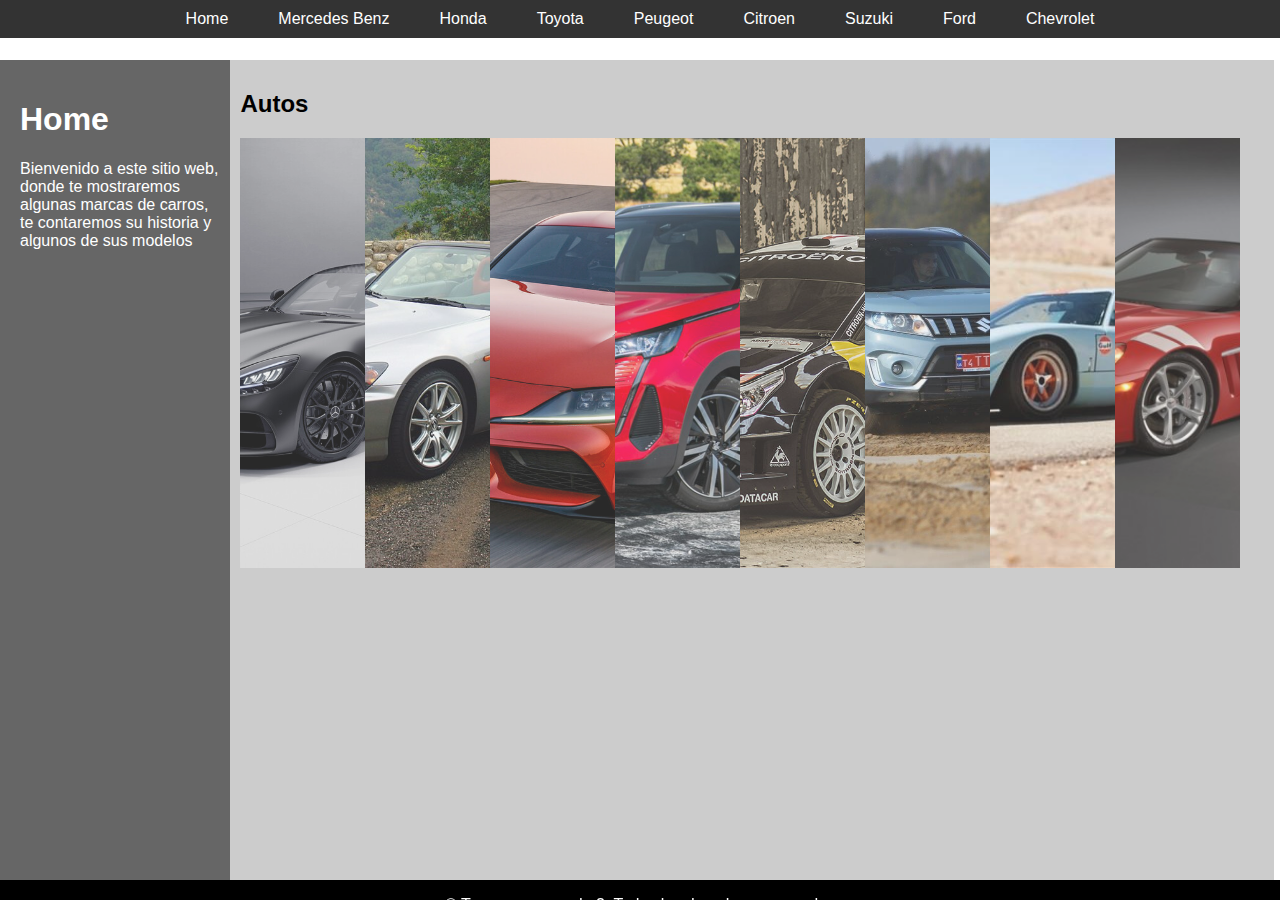
<file: src/main/resources/static/index.html>
<!DOCTYPE html>
<!--
Index de la tarea programada 2
-->
<html>
    <head>
        <title>Tarea programada 2</title>
        <meta charset="UTF-8"/>
        <link href="css/estilos.css" rel="stylesheet" type="text/css"/>
    </head>
    <body>
        <header>
            <nav>
                <ul>
                    <li><a href="index.html">Home</a></li>
                    <li><a href="mercedes.html">Mercedes Benz</a></li>
                    <li><a href="honda.html">Honda</a></li>
                    <li><a href="toyota.html">Toyota</a></li>
                    <li><a href="peugeot.html">Peugeot</a></li>
                    <li><a href="citroen.html">Citroen</a></li>
                    <li><a href="suzuki.html">Suzuki</a></li>
                    <li><a href="ford.html">Ford</a></li>
                    <li><a href="chevrolet.html">Chevrolet</a></li>
                </ul>
            </nav>
        </header>

        <aside>
            <h1>Home</h1> 
            <p>Bienvenido a este sitio web, donde te mostraremos algunas marcas de carros, te contaremos su historia y algunos de sus modelos</p>
        </aside>
        <section>
            <h2>Autos</h2> 
            <article class="galeria-autos">
                <img class="section-img-galeria" src="img/mb.jpg" alt=""/>
                <img class="section-img-galeria" src="img/hn.jpg" alt=""/>
                <img class="section-img-galeria" src="img/ty.jpg" alt=""/>
                <img class="section-img-galeria" src="img/pg.jpg" alt=""/>
                <img class="section-img-galeria" src="img/ct.jpg" alt=""/>
                <img class="section-img-galeria" src="img/sz.jpg" alt=""/>
                <img class="section-img-galeria" src="img/fd.jpg" alt=""/>
                <img class="section-img-galeria" src="img/ch.jpg" alt=""/>
            </article>
        </section>

        <footer>
            <p>&copy; Tarea programada 2. Todos los derechos reservados</p>
        </footer>
    </body>
</html>
</file>
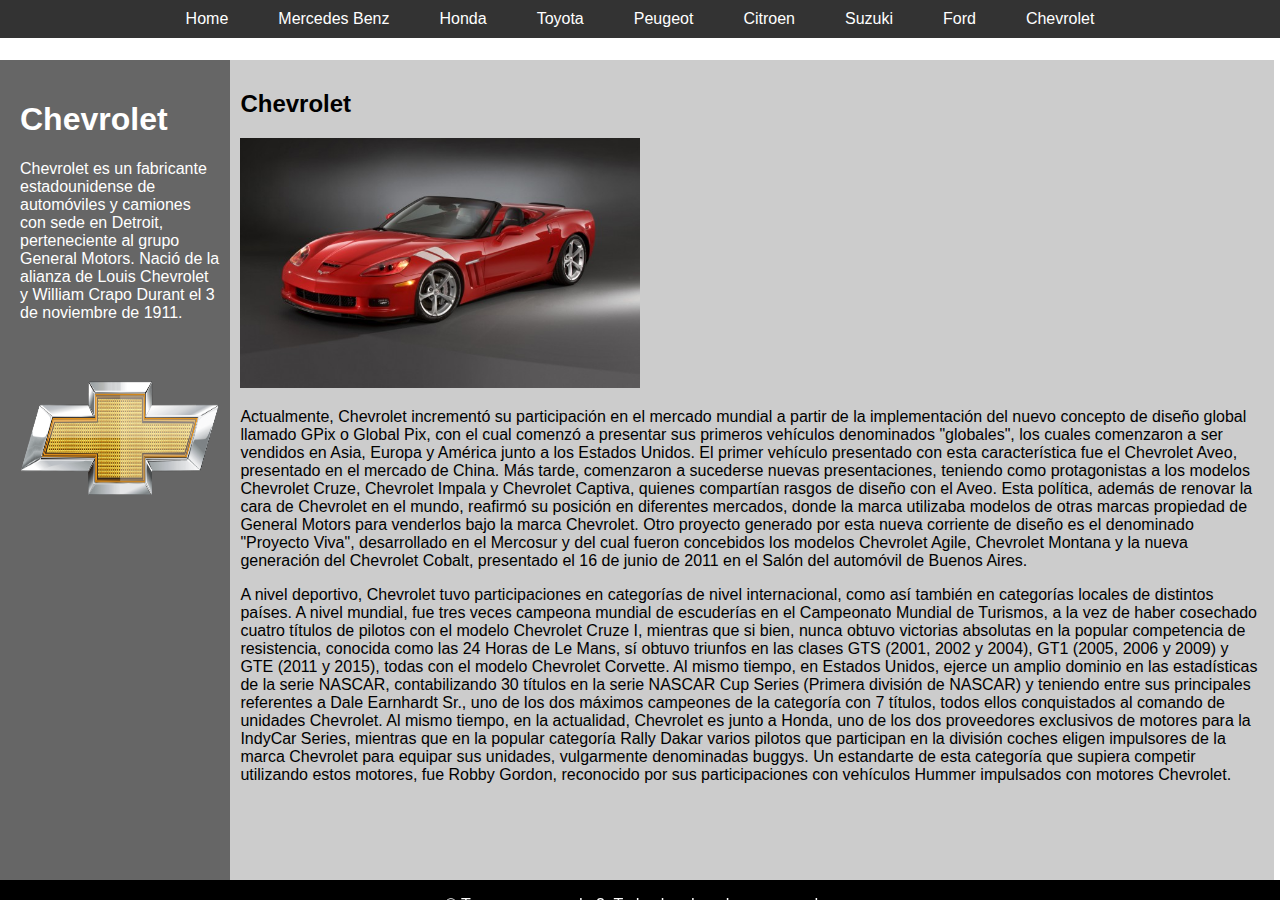
<file: src/main/resources/static/chevrolet.html>
<!DOCTYPE html>
<!--
Index de la tarea programada 2
-->
<html>
    <head>
        <title>Tarea programada 2</title>
        <meta charset="UTF-8"/>
        <link href="css/estilos.css" rel="stylesheet" type="text/css"/>
    </head>
    <body>
        <header>
            <nav>
                <ul>
                    <li><a href="index.html">Home</a></li>
                    <li><a href="mercedes.html">Mercedes Benz</a></li>
                    <li><a href="honda.html">Honda</a></li>
                    <li><a href="toyota.html">Toyota</a></li>
                    <li><a href="peugeot.html">Peugeot</a></li>
                    <li><a href="citroen.html">Citroen</a></li>
                    <li><a href="suzuki.html">Suzuki</a></li>
                    <li><a href="ford.html">Ford</a></li>
                    <li><a href="chevrolet.html">Chevrolet</a></li>
                </ul>
            </nav>
        </header>

        <aside>
            <h1>Chevrolet</h1> 
            <p>Chevrolet es un fabricante estadounidense de automóviles y camiones con sede en Detroit, perteneciente al grupo General Motors. Nació de la alianza de Louis Chevrolet y William Crapo Durant el 3 de noviembre de 1911.</p>
            <img class="img-logo" src="img/ch-logo.png" alt=""/>
        </aside>
        <section>
            <h2>Chevrolet</h2>
            <img class="img-section" src="img/ch.jpg" alt=""/>
            <iframe width="400" height="250" src="https://www.youtube.com/embed/tENCRFCJNL4" title="La Trágica Historia de Chevrolet" frameborder="0" allow="accelerometer; autoplay; clipboard-write; encrypted-media; gyroscope; picture-in-picture; web-share" referrerpolicy="strict-origin-when-cross-origin" allowfullscreen></iframe>
            <p>Actualmente, Chevrolet incrementó su participación en el mercado mundial a partir de la implementación del nuevo concepto de diseño global llamado GPix o Global Pix, con el cual comenzó a presentar sus primeros vehículos denominados "globales", los cuales comenzaron a ser vendidos en Asia, Europa y América junto a los Estados Unidos. El primer vehículo presentado con esta característica fue el Chevrolet Aveo, presentado en el mercado de China. Más tarde, comenzaron a sucederse nuevas presentaciones, teniendo como protagonistas a los modelos Chevrolet Cruze, Chevrolet Impala y Chevrolet Captiva, quienes compartían rasgos de diseño con el Aveo. Esta política, además de renovar la cara de Chevrolet en el mundo, reafirmó su posición en diferentes mercados, donde la marca utilizaba modelos de otras marcas propiedad de General Motors para venderlos bajo la marca Chevrolet. Otro proyecto generado por esta nueva corriente de diseño es el denominado "Proyecto Viva", desarrollado en el Mercosur y del cual fueron concebidos los modelos Chevrolet Agile, Chevrolet Montana y la nueva generación del Chevrolet Cobalt, presentado el 16 de junio de 2011 en el Salón del automóvil de Buenos Aires.</p>
            <p>A nivel deportivo, Chevrolet tuvo participaciones en categorías de nivel internacional, como así también en categorías locales de distintos países. A nivel mundial, fue tres veces campeona mundial de escuderías en el Campeonato Mundial de Turismos, a la vez de haber cosechado cuatro títulos de pilotos con el modelo Chevrolet Cruze I, mientras que si bien, nunca obtuvo victorias absolutas en la popular competencia de resistencia, conocida como las 24 Horas de Le Mans, sí obtuvo triunfos en las clases GTS (2001, 2002 y 2004), GT1 (2005, 2006 y 2009) y GTE (2011 y 2015), todas con el modelo Chevrolet Corvette. Al mismo tiempo, en Estados Unidos, ejerce un amplio dominio en las estadísticas de la serie NASCAR, contabilizando 30 títulos en la serie NASCAR Cup Series (Primera división de NASCAR) y teniendo entre sus principales referentes a Dale Earnhardt Sr., uno de los dos máximos campeones de la categoría con 7 títulos, todos ellos conquistados al comando de unidades Chevrolet. Al mismo tiempo, en la actualidad, Chevrolet es junto a Honda, uno de los dos proveedores exclusivos de motores para la IndyCar Series, mientras que en la popular categoría Rally Dakar varios pilotos que participan en la división coches eligen impulsores de la marca Chevrolet para equipar sus unidades, vulgarmente denominadas buggys. Un estandarte de esta categoría que supiera competir utilizando estos motores, fue Robby Gordon, reconocido por sus participaciones con vehículos Hummer impulsados con motores Chevrolet. </p>
        </section>

        <footer>
            <p>&copy; Tarea programada 2. Todos los derechos reservados</p>
        </footer>
    </body>
</html>
</file>
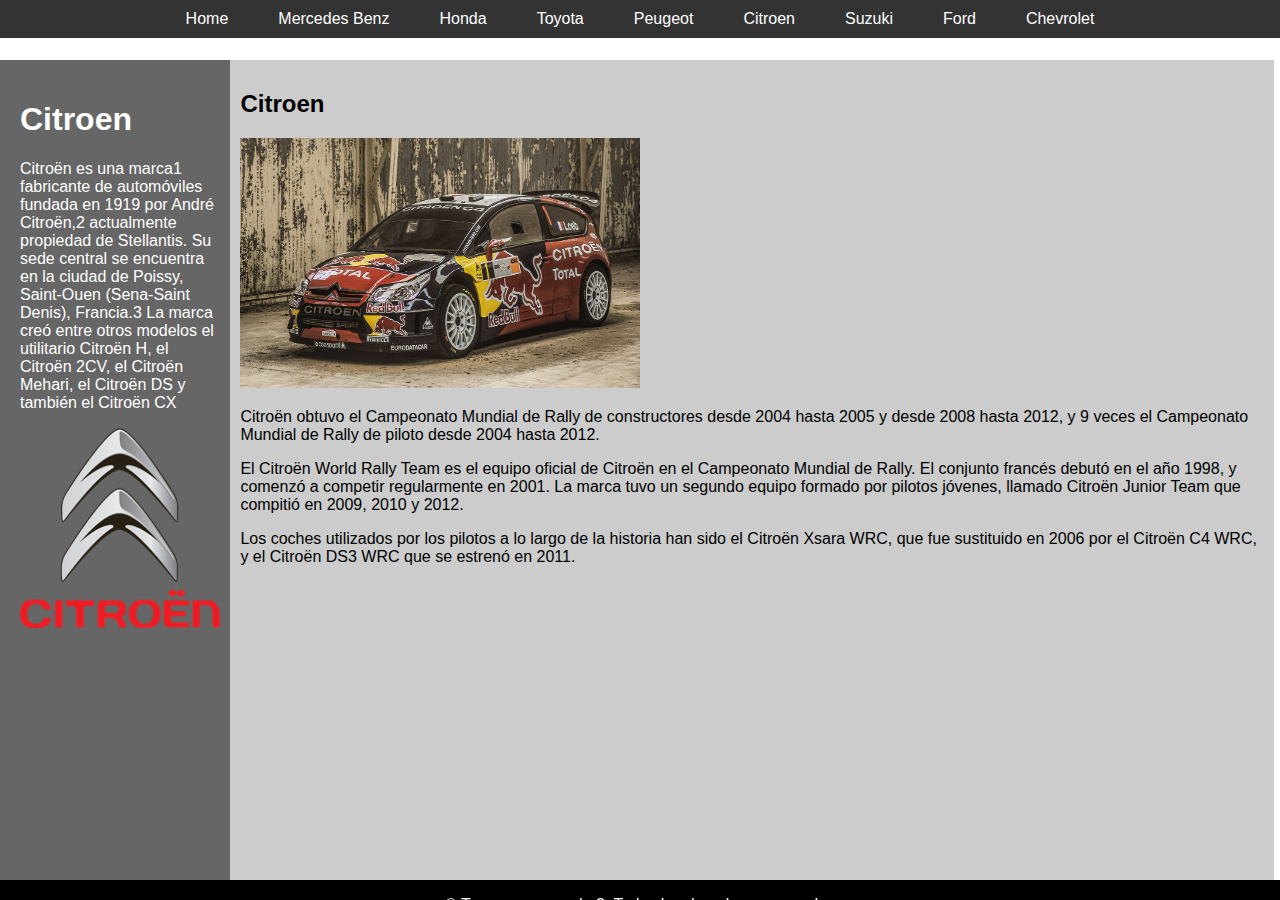
<file: src/main/resources/static/citroen.html>
<!DOCTYPE html>
<!--
Index de la tarea programada 2
-->
<html>
    <head>
        <title>Tarea programada 2</title>
        <meta charset="UTF-8"/>
        <link href="css/estilos.css" rel="stylesheet" type="text/css"/>
    </head>
    <body>
        <header>
            <nav>
                <ul>
                    <li><a href="index.html">Home</a></li>
                    <li><a href="mercedes.html">Mercedes Benz</a></li>
                    <li><a href="honda.html">Honda</a></li>
                    <li><a href="toyota.html">Toyota</a></li>
                    <li><a href="peugeot.html">Peugeot</a></li>
                    <li><a href="citroen.html">Citroen</a></li>
                    <li><a href="suzuki.html">Suzuki</a></li>
                    <li><a href="ford.html">Ford</a></li>
                    <li><a href="chevrolet.html">Chevrolet</a></li>
                </ul>
            </nav>
        </header>

        <aside>
            <h1>Citroen</h1> 
            <p>Citroën es una marca1​ fabricante de automóviles fundada en 1919 por André Citroën,2​ actualmente propiedad de Stellantis. Su sede central se encuentra en la ciudad de Poissy, Saint-Ouen (Sena-Saint Denis), Francia.3​ La marca creó entre otros modelos el utilitario Citroën H, el Citroën 2CV, el Citroën Mehari, el Citroën DS y también el Citroën CX </p>
            <img class="img-logo" src="img/ct-logo.png" alt=""/>
        </aside>
        <section>
            <h2>Citroen</h2>
            <img class="img-section" src="img/ct.jpg" alt=""/>
            <iframe width="400" height="250" src="https://www.youtube.com/embed/TTkqTA0RuZs" title="Historia de Citroën: Una marca innovadora" frameborder="0" allow="accelerometer; autoplay; clipboard-write; encrypted-media; gyroscope; picture-in-picture; web-share" referrerpolicy="strict-origin-when-cross-origin" allowfullscreen></iframe>
            <p>Citroën obtuvo el Campeonato Mundial de Rally de constructores desde 2004 hasta 2005 y desde 2008 hasta 2012, y 9 veces el Campeonato Mundial de Rally de piloto desde 2004 hasta 2012.</p>

            <p>El Citroën World Rally Team es el equipo oficial de Citroën en el Campeonato Mundial de Rally. El conjunto francés debutó en el año 1998, y comenzó a competir regularmente en 2001. La marca tuvo un segundo equipo formado por pilotos jóvenes, llamado Citroën Junior Team que compitió en 2009, 2010 y 2012.</p>

            <p>Los coches utilizados por los pilotos a lo largo de la historia han sido el Citroën Xsara WRC, que fue sustituido en 2006 por el Citroën C4 WRC, y el Citroën DS3 WRC que se estrenó en 2011. </p>
        </section>

        <footer>
            <p>&copy; Tarea programada 2. Todos los derechos reservados</p>
        </footer>
    </body>
</html>
</file>
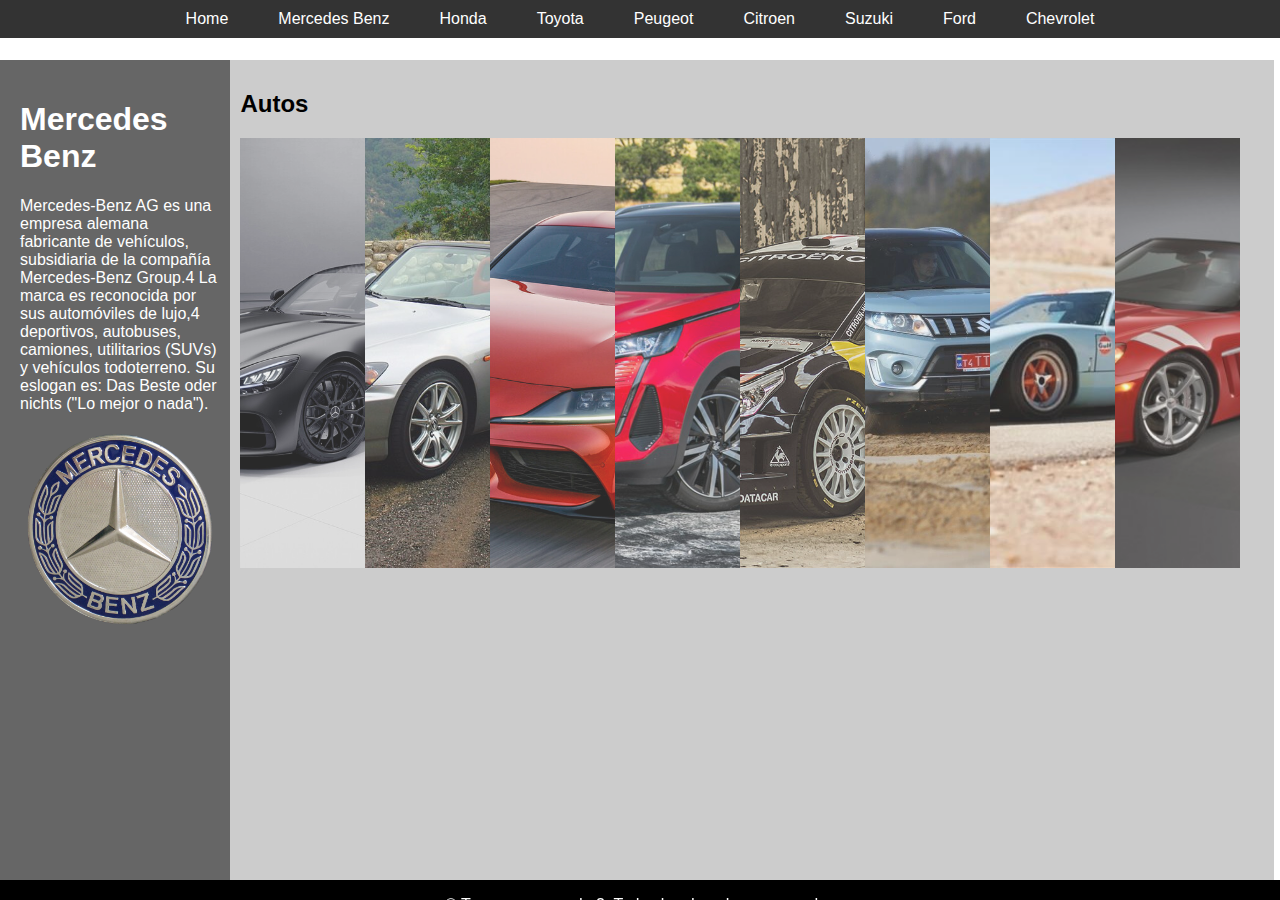
<file: src/main/resources/static/esqueleto.html>
<!DOCTYPE html>
<!--
Index de la tarea programada 2
-->
<html>
    <head>
        <title>Tarea programada 2</title>
        <meta charset="UTF-8"/>
        <link href="css/estilos.css" rel="stylesheet" type="text/css"/>
    </head>
    <body>
        <header>
            <nav>
                <ul>
                    <li><a href="index.html">Home</a></li>
                    <li><a href="mercedes.html">Mercedes Benz</a></li>
                    <li><a href="honda.html">Honda</a></li>
                    <li><a href="toyota.html">Toyota</a></li>
                    <li><a href="peugeot.html">Peugeot</a></li>
                    <li><a href="citroen.html">Citroen</a></li>
                    <li><a href="suzuki.html">Suzuki</a></li>
                    <li><a href="ford.html">Ford</a></li>
                    <li><a href="chevrolet.html">Chevrolet</a></li>
                </ul>
            </nav>
        </header>

        <aside>
            <h1>Mercedes Benz</h1> 
            <p>Mercedes-Benz AG es una empresa alemana fabricante de vehículos, subsidiaria de la compañía Mercedes-Benz Group.4​ La marca es reconocida por sus automóviles de lujo,4​ deportivos, autobuses, camiones, utilitarios (SUVs) y vehículos todoterreno. Su eslogan es: Das Beste oder nichts ("Lo mejor o nada"). </p>
            <img class="img-logo" src="img/mb-logo.png" alt=""/>
        </aside>
        
        <section>
            <h2>Autos</h2>
            <article class="galeria-autos">
                <img class="section-img-galeria" src="img/mb.jpg" alt=""/>
                <img class="section-img-galeria" src="img/hn.jpg" alt=""/>
                <img class="section-img-galeria" src="img/ty.jpg" alt=""/>
                <img class="section-img-galeria" src="img/pg.jpg" alt=""/>
                <img class="section-img-galeria" src="img/ct.jpg" alt=""/>
                <img class="section-img-galeria" src="img/sz.jpg" alt=""/>
                <img class="section-img-galeria" src="img/fd.jpg" alt=""/>
                <img class="section-img-galeria" src="img/ch.jpg" alt=""/>
            </article>
        </section>

        <footer>
            <p>&copy; Tarea programada 2. Todos los derechos reservados</p>
        </footer>
    </body>
</html>
</file>
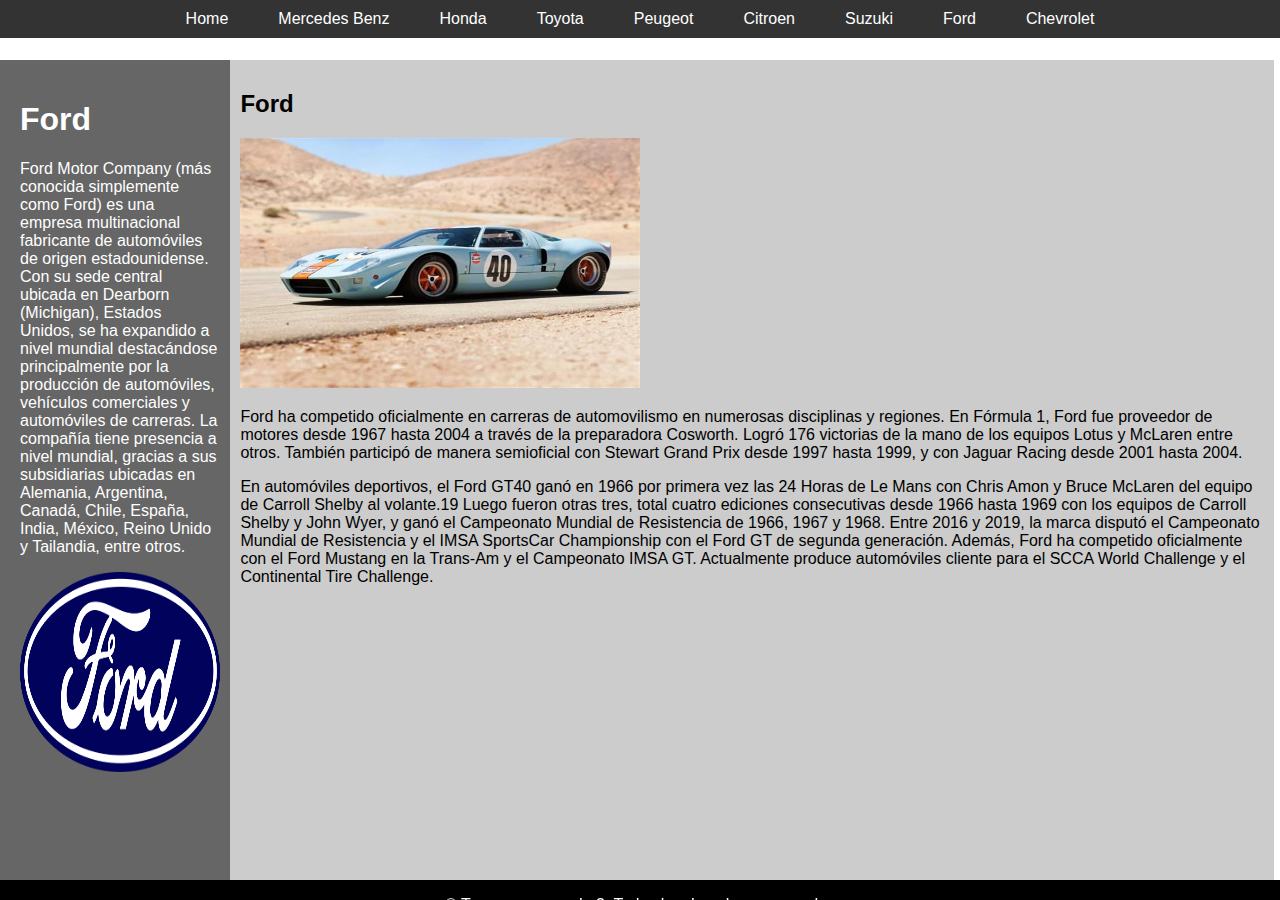
<file: src/main/resources/static/ford.html>
<!DOCTYPE html>
<!--
Index de la tarea programada 2
-->
<html>
    <head>
        <title>Tarea programada 2</title>
        <meta charset="UTF-8"/>
        <link href="css/estilos.css" rel="stylesheet" type="text/css"/>
    </head>
    <body>
        <header>
            <nav>
                <ul>
                    <li><a href="index.html">Home</a></li>
                    <li><a href="mercedes.html">Mercedes Benz</a></li>
                    <li><a href="honda.html">Honda</a></li>
                    <li><a href="toyota.html">Toyota</a></li>
                    <li><a href="peugeot.html">Peugeot</a></li>
                    <li><a href="citroen.html">Citroen</a></li>
                    <li><a href="suzuki.html">Suzuki</a></li>
                    <li><a href="ford.html">Ford</a></li>
                    <li><a href="chevrolet.html">Chevrolet</a></li>
                </ul>
            </nav>
        </header>

        <aside>
            <h1>Ford</h1> 
            <p>Ford Motor Company (más conocida simplemente como Ford) es una empresa multinacional fabricante de automóviles de origen estadounidense. Con su sede central ubicada en Dearborn (Michigan), Estados Unidos, se ha expandido a nivel mundial destacándose principalmente por la producción de automóviles, vehículos comerciales y automóviles de carreras. La compañía tiene presencia a nivel mundial, gracias a sus subsidiarias ubicadas en Alemania, Argentina, Canadá, Chile, España, India, México, Reino Unido y Tailandia, entre otros.</p>
            <img class="img-logo" src="img/fd-logo.png" alt=""/>
        </aside>
        <section>
            <h2>Ford</h2>
            <img class="img-section" src="img/fd.jpg" alt=""/>
            <iframe width="400" height="250" src="https://www.youtube.com/embed/rX3w3OIAQqU" title="Como Un Niño Pobre y Huérfano Creó Un Imperio🚗" frameborder="0" allow="accelerometer; autoplay; clipboard-write; encrypted-media; gyroscope; picture-in-picture; web-share" referrerpolicy="strict-origin-when-cross-origin" allowfullscreen></iframe>
            <p>Ford ha competido oficialmente en carreras de automovilismo en numerosas disciplinas y regiones. En Fórmula 1, Ford fue proveedor de motores desde 1967 hasta 2004 a través de la preparadora Cosworth. Logró 176 victorias de la mano de los equipos Lotus y McLaren entre otros. También participó de manera semioficial con Stewart Grand Prix desde 1997 hasta 1999, y con Jaguar Racing desde 2001 hasta 2004. </p>
            <p>En automóviles deportivos, el Ford GT40 ganó en 1966 por primera vez las 24 Horas de Le Mans con Chris Amon y Bruce McLaren del equipo de Carroll Shelby al volante.19​ Luego fueron otras tres, total cuatro ediciones consecutivas desde 1966 hasta 1969 con los equipos de Carroll Shelby y John Wyer, y ganó el Campeonato Mundial de Resistencia de 1966, 1967 y 1968. Entre 2016 y 2019, la marca disputó el Campeonato Mundial de Resistencia y el IMSA SportsCar Championship con el Ford GT de segunda generación. Además, Ford ha competido oficialmente con el Ford Mustang en la Trans-Am y el Campeonato IMSA GT. Actualmente produce automóviles cliente para el SCCA World Challenge y el Continental Tire Challenge.</p>
        </section>

        <footer>
            <p>&copy; Tarea programada 2. Todos los derechos reservados</p>
        </footer>
    </body>
</html>
</file>
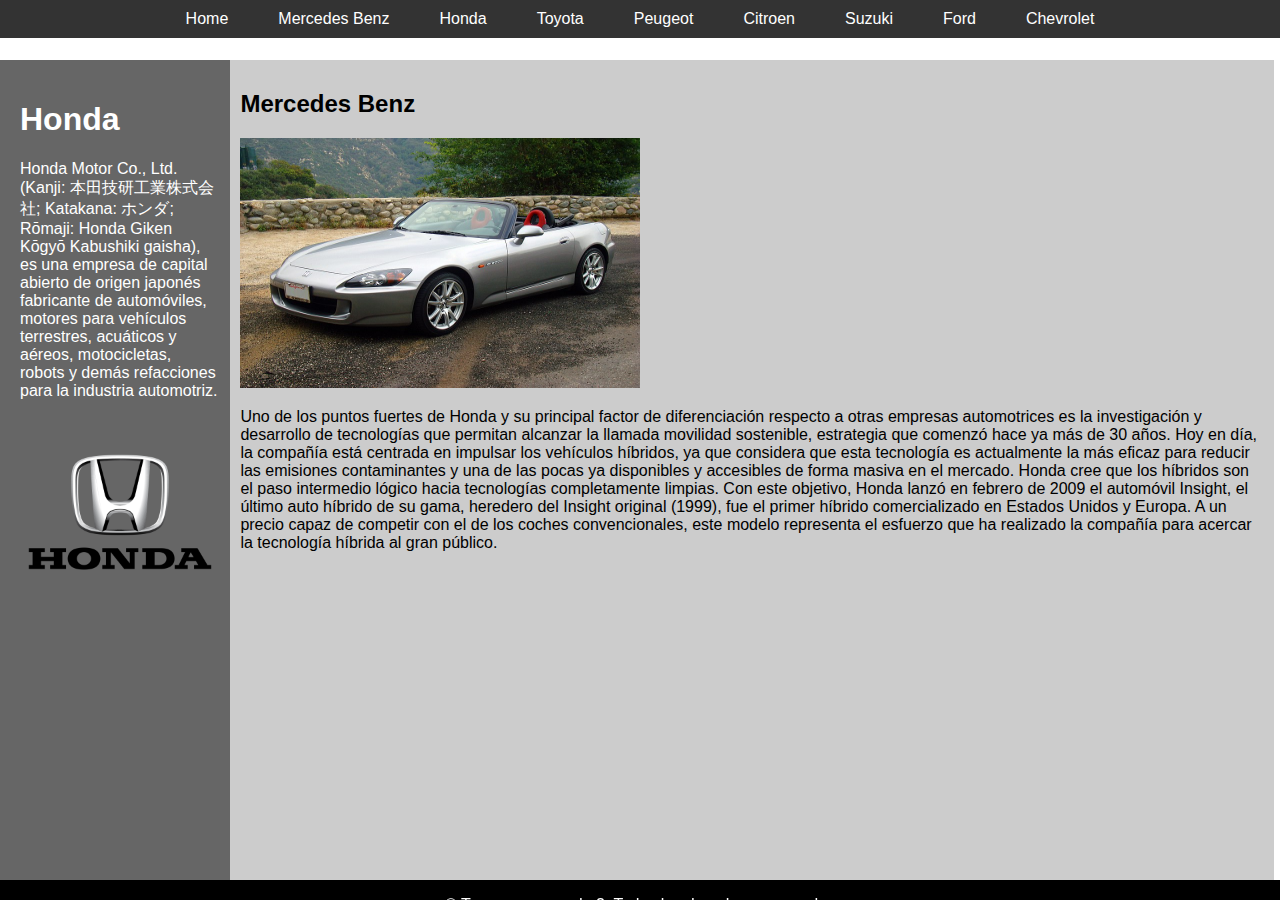
<file: src/main/resources/static/honda.html>
<!DOCTYPE html>
<!--
Index de la tarea programada 2
-->
<html>
    <head>
        <title>Tarea programada 2</title>
        <meta charset="UTF-8"/>
        <link href="css/estilos.css" rel="stylesheet" type="text/css"/>
    </head>
    <body>
        <header>
            <nav>
                <ul>
                    <li><a href="index.html">Home</a></li>
                    <li><a href="mercedes.html">Mercedes Benz</a></li>
                    <li><a href="honda.html">Honda</a></li>
                    <li><a href="toyota.html">Toyota</a></li>
                    <li><a href="peugeot.html">Peugeot</a></li>
                    <li><a href="citroen.html">Citroen</a></li>
                    <li><a href="suzuki.html">Suzuki</a></li>
                    <li><a href="ford.html">Ford</a></li>
                    <li><a href="chevrolet.html">Chevrolet</a></li>
                </ul>
            </nav>
        </header>

        <aside>
            <h1>Honda</h1> 
            <p>Honda Motor Co., Ltd. (Kanji: 本田技研工業株式会社; Katakana: ホンダ; Rōmaji: Honda Giken Kōgyō Kabushiki gaisha), es una empresa de capital abierto de origen japonés fabricante de automóviles, motores para vehículos terrestres, acuáticos y aéreos, motocicletas, robots y demás refacciones para la industria automotriz. </p>
            <img class="img-logo" src="img/hn-logo.png" alt=""/>
        </aside>
        <section>
            <h2>Mercedes Benz</h2>
            <img class="img-section" src="img/hn.jpg" alt=""/>
            <iframe width="400" height="250" src="https://www.youtube.com/embed/OYcOF3UoXCw" 
                    title="Como Un Niño Pobre Creó Honda" frameborder="0" 
                    allow="accelerometer; autoplay; clipboard-write; encrypted-media; gyroscope; picture-in-picture; web-share" 
                    referrerpolicy="strict-origin-when-cross-origin" allowfullscreen></iframe>
            <p>Uno de los puntos fuertes de Honda y su principal factor de diferenciación respecto a otras empresas automotrices es la investigación y desarrollo de tecnologías que permitan alcanzar la llamada movilidad sostenible, estrategia que comenzó hace ya más de 30 años. Hoy en día, la compañía está centrada en impulsar los vehículos híbridos, ya que considera que esta tecnología es actualmente la más eficaz para reducir las emisiones contaminantes y una de las pocas ya disponibles y accesibles de forma masiva en el mercado. Honda cree que los híbridos son el paso intermedio lógico hacia tecnologías completamente limpias. Con este objetivo, Honda lanzó en febrero de 2009 el automóvil Insight, el último auto híbrido de su gama, heredero del Insight original (1999), fue el primer híbrido comercializado en Estados Unidos y Europa. A un precio capaz de competir con el de los coches convencionales, este modelo representa el esfuerzo que ha realizado la compañía para acercar la tecnología híbrida al gran público. </p>
        </section>

        <footer>
            <p>&copy; Tarea programada 2. Todos los derechos reservados</p>
        </footer>
    </body>
</html>
</file>
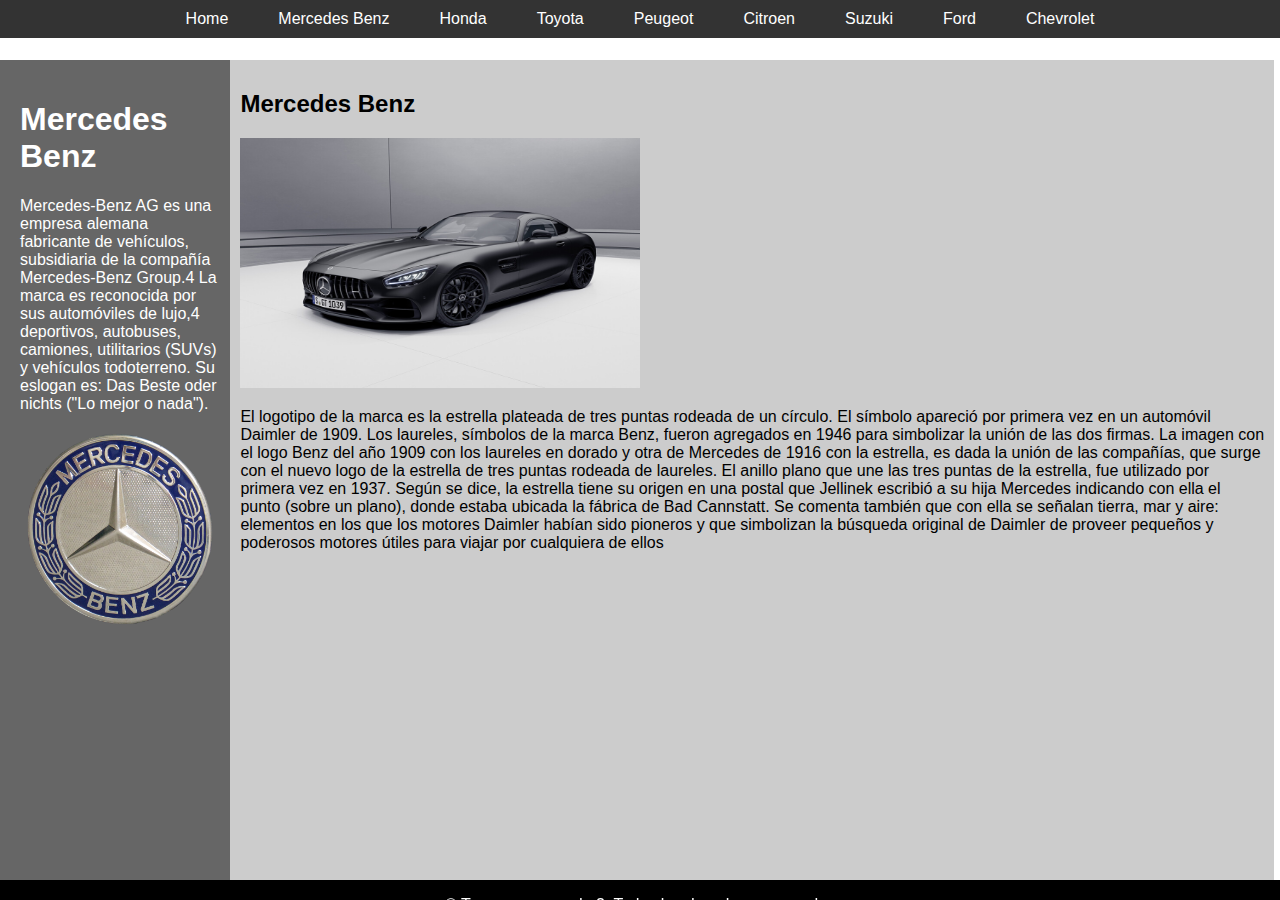
<file: src/main/resources/static/mercedes.html>
<!DOCTYPE html>
<!--
Index de la tarea programada 2
-->
<html>
    <head>
        <title>Tarea programada 2</title>
        <meta charset="UTF-8"/>
        <link href="css/estilos.css" rel="stylesheet" type="text/css"/>
    </head>
    <body>
        <header>
            <nav>
                <ul>
                    <li><a href="index.html">Home</a></li>
                    <li><a href="mercedes.html">Mercedes Benz</a></li>
                    <li><a href="honda.html">Honda</a></li>
                    <li><a href="toyota.html">Toyota</a></li>
                    <li><a href="peugeot.html">Peugeot</a></li>
                    <li><a href="citroen.html">Citroen</a></li>
                    <li><a href="suzuki.html">Suzuki</a></li>
                    <li><a href="ford.html">Ford</a></li>
                    <li><a href="chevrolet.html">Chevrolet</a></li>
                </ul>
            </nav>
        </header>

        <aside>
            <h1>Mercedes Benz</h1> 
            <p>Mercedes-Benz AG es una empresa alemana fabricante de vehículos, subsidiaria de la compañía Mercedes-Benz Group.4​ La marca es reconocida por sus automóviles de lujo,4​ deportivos, autobuses, camiones, utilitarios (SUVs) y vehículos todoterreno. Su eslogan es: Das Beste oder nichts ("Lo mejor o nada"). </p>
            <img class="img-logo" src="img/mb-logo.png" alt=""/>
        </aside>
        <section>
            <h2>Mercedes Benz</h2>
            <img class="img-section" src="img/mb.jpg" alt=""/>
            <iframe width="400" height="250" src="https://www.youtube.com/embed/WIureBz5b0U"
                    title="Bertha Benz: El viaje que lo cambió todo" frameborder="0" 
                    allow="accelerometer; autoplay; clipboard-write; encrypted-media; gyroscope; picture-in-picture; web-share" 
                    referrerpolicy="strict-origin-when-cross-origin" allowfullscreen></iframe>
            <p>El logotipo de la marca es la estrella plateada de tres puntas rodeada de un círculo. El símbolo apareció por primera vez en un automóvil Daimler de 1909. Los laureles, símbolos de la marca Benz, fueron agregados en 1946 para simbolizar la unión de las dos firmas. La imagen con el logo Benz del año 1909 con los laureles en dorado y otra de Mercedes de 1916 con la estrella, es dada la unión de las compañías, que surge con el nuevo logo de la estrella de tres puntas rodeada de laureles. El anillo plano que une las tres puntas de la estrella, fue utilizado por primera vez en 1937. Según se dice, la estrella tiene su origen en una postal que Jellinek escribió a su hija Mercedes indicando con ella el punto (sobre un plano), donde estaba ubicada la fábrica de Bad Cannstatt. Se comenta también que con ella se señalan tierra, mar y aire: elementos en los que los motores Daimler habían sido pioneros y que simbolizan la búsqueda original de Daimler de proveer pequeños y poderosos motores útiles para viajar por cualquiera de ellos</p>
        </section>

        <footer>
            <p>&copy; Tarea programada 2. Todos los derechos reservados</p>
        </footer>
    </body>
</html>
</file>
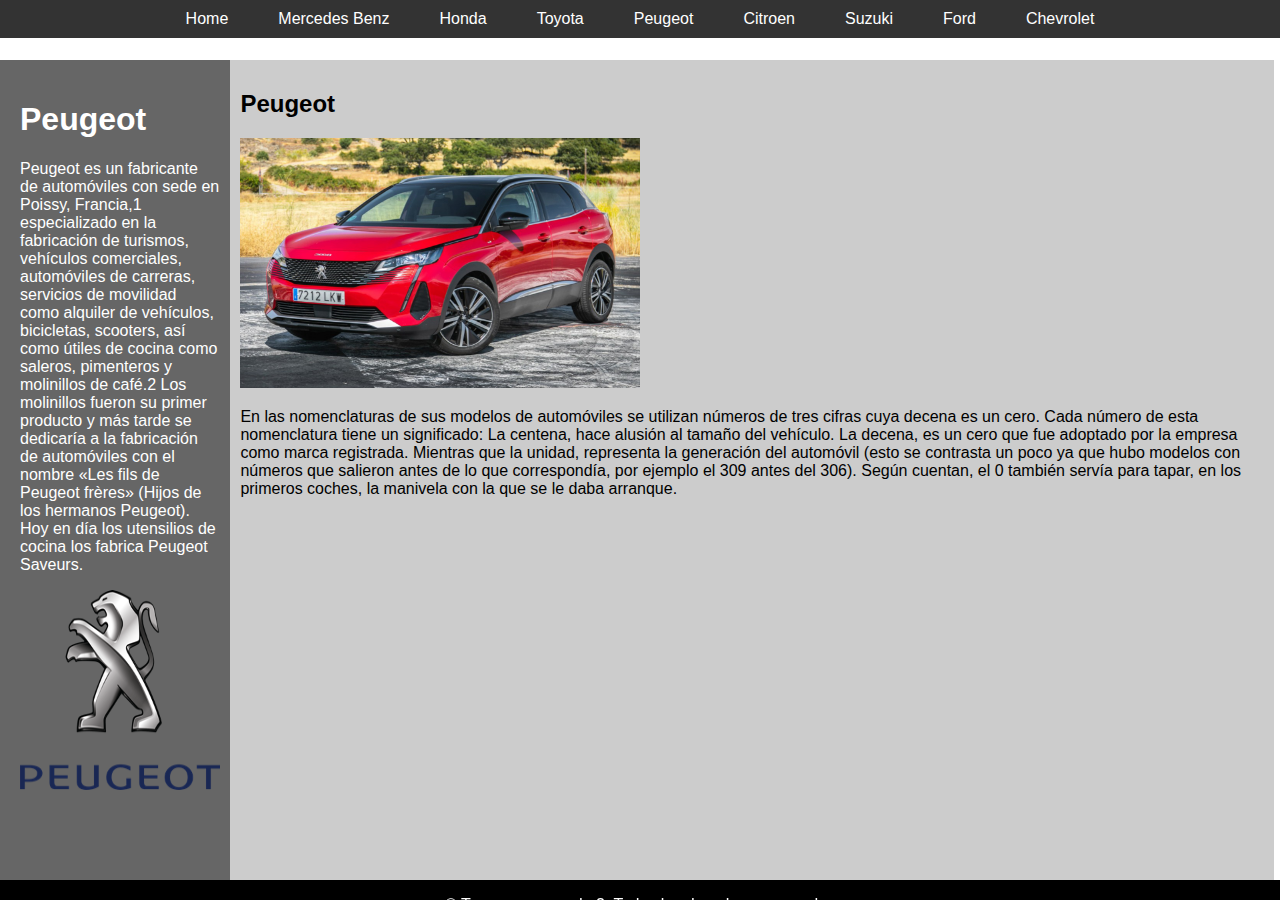
<file: src/main/resources/static/peugeot.html>
<!DOCTYPE html>
<!--
Index de la tarea programada 2
-->
<html>
    <head>
        <title>Tarea programada 2</title>
        <meta charset="UTF-8"/>
        <link href="css/estilos.css" rel="stylesheet" type="text/css"/>
    </head>
    <body>
        <header>
            <nav>
                <ul>
                    <li><a href="index.html">Home</a></li>
                    <li><a href="mercedes.html">Mercedes Benz</a></li>
                    <li><a href="honda.html">Honda</a></li>
                    <li><a href="toyota.html">Toyota</a></li>
                    <li><a href="peugeot.html">Peugeot</a></li>
                    <li><a href="citroen.html">Citroen</a></li>
                    <li><a href="suzuki.html">Suzuki</a></li>
                    <li><a href="ford.html">Ford</a></li>
                    <li><a href="chevrolet.html">Chevrolet</a></li>
                </ul>
            </nav>
        </header>

        <aside>
            <h1>Peugeot</h1> 
            <p>Peugeot es un fabricante de automóviles con sede en Poissy, Francia,1​ especializado en la fabricación de turismos, vehículos comerciales, automóviles de carreras, servicios de movilidad como alquiler de vehículos, bicicletas, scooters, así como útiles de cocina como saleros, pimenteros y molinillos de café.2​ Los molinillos fueron su primer producto y más tarde se dedicaría a la fabricación de automóviles con el nombre «Les fils de Peugeot frères» (Hijos de los hermanos Peugeot). Hoy en día los utensilios de cocina los fabrica Peugeot Saveurs. </p>
            <img class="img-logo" src="img/pg-logo.png" alt=""/>
        </aside>
        <section>
            <h2>Peugeot</h2>
            <img class="img-section" src="img/pg.jpg" alt=""/>
            <iframe width="400" height="250" src="https://www.youtube.com/embed/NPzS99fnJjs" title="Historia de la marca Peugeot" frameborder="0" allow="accelerometer; autoplay; clipboard-write; encrypted-media; gyroscope; picture-in-picture; web-share" referrerpolicy="strict-origin-when-cross-origin" allowfullscreen></iframe>
            <p>En las nomenclaturas de sus modelos de automóviles se utilizan números de tres cifras cuya decena es un cero. Cada número de esta nomenclatura tiene un significado: La centena, hace alusión al tamaño del vehículo. La decena, es un cero que fue adoptado por la empresa como marca registrada. Mientras que la unidad, representa la generación del automóvil (esto se contrasta un poco ya que hubo modelos con números que salieron antes de lo que correspondía, por ejemplo el 309 antes del 306). Según cuentan, el 0 también servía para tapar, en los primeros coches, la manivela con la que se le daba arranque.</p>
        </section>

        <footer>
            <p>&copy; Tarea programada 2. Todos los derechos reservados</p>
        </footer>
    </body>
</html>
</file>
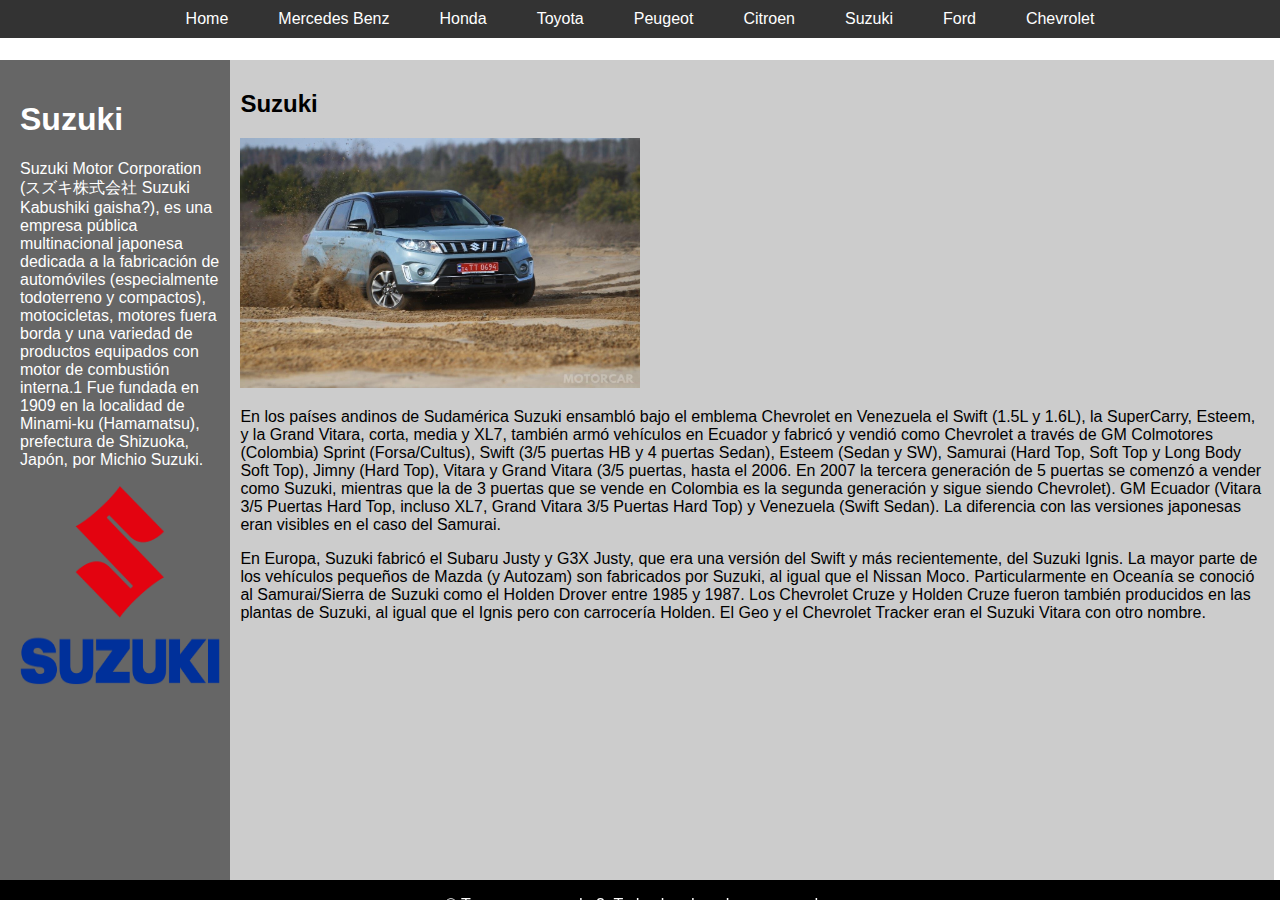
<file: src/main/resources/static/suzuki.html>
<!DOCTYPE html>
<!--
Index de la tarea programada 2
-->
<html>
    <head>
        <title>Tarea programada 2</title>
        <meta charset="UTF-8"/>
        <link href="css/estilos.css" rel="stylesheet" type="text/css"/>
    </head>
    <body>
        <header>
            <nav>
                <ul>
                    <li><a href="index.html">Home</a></li>
                    <li><a href="mercedes.html">Mercedes Benz</a></li>
                    <li><a href="honda.html">Honda</a></li>
                    <li><a href="toyota.html">Toyota</a></li>
                    <li><a href="peugeot.html">Peugeot</a></li>
                    <li><a href="citroen.html">Citroen</a></li>
                    <li><a href="suzuki.html">Suzuki</a></li>
                    <li><a href="ford.html">Ford</a></li>
                    <li><a href="chevrolet.html">Chevrolet</a></li>
                </ul>
            </nav>
        </header>

        <aside>
            <h1>Suzuki</h1> 
            <p>Suzuki Motor Corporation (スズキ株式会社 Suzuki Kabushiki gaisha?), es una empresa pública multinacional japonesa dedicada a la fabricación de automóviles (especialmente todoterreno y compactos), motocicletas, motores fuera borda y una variedad de productos equipados con motor de combustión interna.1​ Fue fundada en 1909 en la localidad de Minami-ku (Hamamatsu), prefectura de Shizuoka, Japón, por Michio Suzuki.</p>
            <img class="img-logo" src="img/sz-logo.png" alt=""/>
        </aside>
        <section>
            <h2>Suzuki</h2>
            <img class="img-section" src="img/sz.jpg" alt=""/>
            <iframe width="400" height="250" src="https://www.youtube.com/embed/xuhhNKkTZwE" title="De Albañil A Fundador De Suzuki 👨‍🔧 🏍" frameborder="0" allow="accelerometer; autoplay; clipboard-write; encrypted-media; gyroscope; picture-in-picture; web-share" referrerpolicy="strict-origin-when-cross-origin" allowfullscreen></iframe>
            <p>En los países andinos de Sudamérica Suzuki ensambló bajo el emblema Chevrolet en Venezuela el Swift (1.5L y 1.6L), la SuperCarry, Esteem, y la Grand Vitara, corta, media y XL7, también armó vehículos en Ecuador y fabricó y vendió como Chevrolet a través de GM Colmotores (Colombia) Sprint (Forsa/Cultus), Swift (3/5 puertas HB y 4 puertas Sedan), Esteem (Sedan y SW), Samurai (Hard Top, Soft Top y Long Body Soft Top), Jimny (Hard Top), Vitara y Grand Vitara (3/5 puertas, hasta el 2006. En 2007 la tercera generación de 5 puertas se comenzó a vender como Suzuki, mientras que la de 3 puertas que se vende en Colombia es la segunda generación y sigue siendo Chevrolet). GM Ecuador (Vitara 3/5 Puertas Hard Top, incluso XL7, Grand Vitara 3/5 Puertas Hard Top) y Venezuela (Swift Sedan). La diferencia con las versiones japonesas eran visibles en el caso del Samurai.</p>
            <p>En Europa, Suzuki fabricó el Subaru Justy y G3X Justy, que era una versión del Swift y más recientemente, del Suzuki Ignis. La mayor parte de los vehículos pequeños de Mazda (y Autozam) son fabricados por Suzuki, al igual que el Nissan Moco. Particularmente en Oceanía se conoció al Samurai/Sierra de Suzuki como el Holden Drover entre 1985 y 1987. Los Chevrolet Cruze y Holden Cruze fueron también producidos en las plantas de Suzuki, al igual que el Ignis pero con carrocería Holden. El Geo y el Chevrolet Tracker eran el Suzuki Vitara con otro nombre.</p>
            
        </section>

        <footer>
            <p>&copy; Tarea programada 2. Todos los derechos reservados</p>
        </footer>
    </body>
</html>
</file>
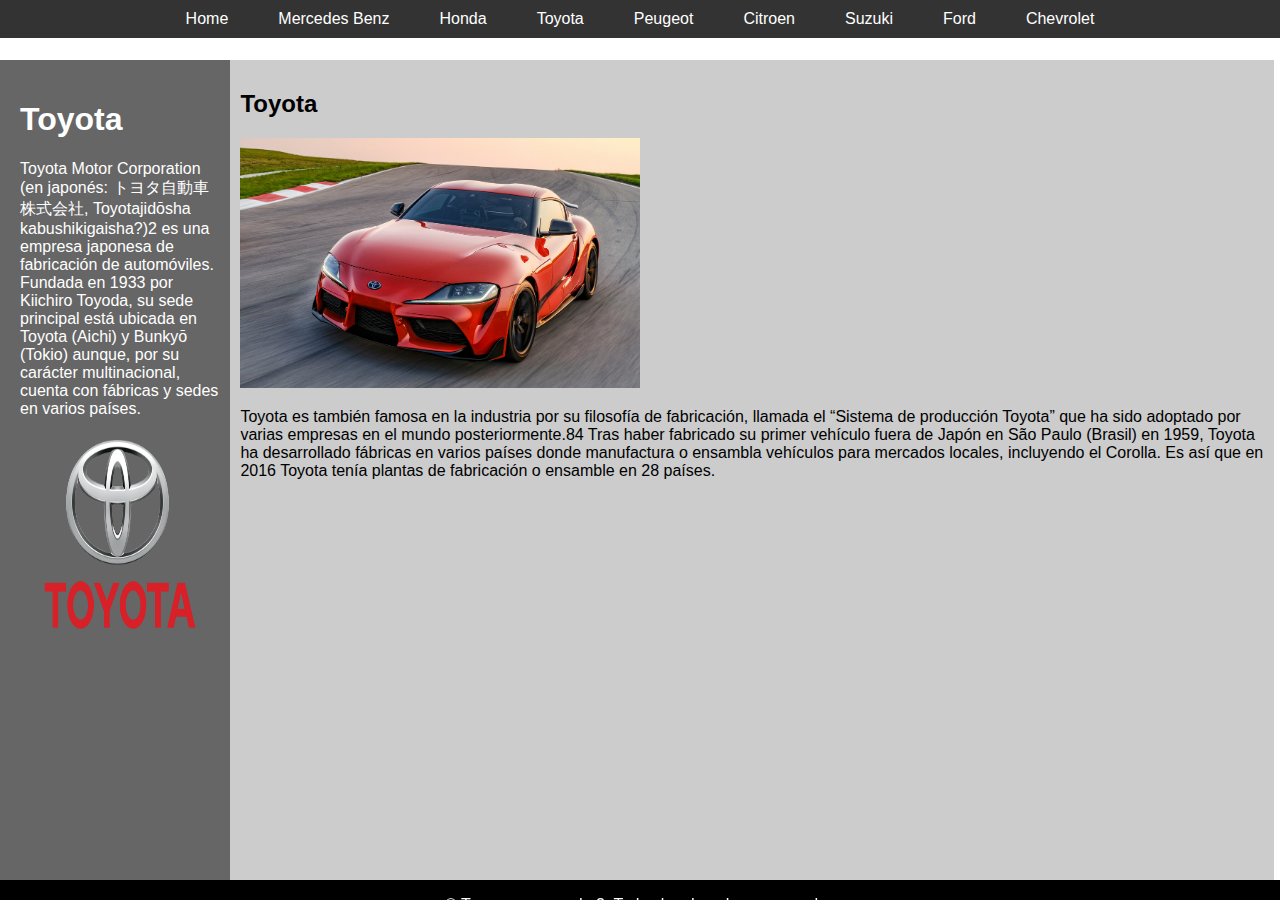
<file: src/main/resources/static/toyota.html>
<!DOCTYPE html>
<!--
Index de la tarea programada 2
-->
<html>
    <head>
        <title>Tarea programada 2</title>
        <meta charset="UTF-8"/>
        <link href="css/estilos.css" rel="stylesheet" type="text/css"/>
    </head>
    <body>
        <header>
            <nav>
                <ul>
                    <li><a href="index.html">Home</a></li>
                    <li><a href="mercedes.html">Mercedes Benz</a></li>
                    <li><a href="honda.html">Honda</a></li>
                    <li><a href="toyota.html">Toyota</a></li>
                    <li><a href="peugeot.html">Peugeot</a></li>
                    <li><a href="citroen.html">Citroen</a></li>
                    <li><a href="suzuki.html">Suzuki</a></li>
                    <li><a href="ford.html">Ford</a></li>
                    <li><a href="chevrolet.html">Chevrolet</a></li>
                </ul>
            </nav>
        </header>

        <aside>
            <h1>Toyota</h1> 
            <p>Toyota Motor Corporation (en japonés: トヨタ自動車株式会社, Toyotajidōsha kabushikigaisha?)2​ es una empresa japonesa de fabricación de automóviles. Fundada en 1933 por Kiichiro Toyoda, su sede principal está ubicada en Toyota (Aichi) y Bunkyō (Tokio) aunque, por su carácter multinacional, cuenta con fábricas y sedes en varios países.</p>
            <img class="img-logo" src="img/ty-logo.png" alt=""/>
        </aside>
        <section>
            <h2>Toyota</h2>
            <img class="img-section" src="img/ty.jpg" alt=""/>
            <iframe width="400" height="250" src="https://www.youtube.com/embed/BNXI9lz3eDE" 
                    title="De Obrero En Fabrica Textil A Fundador De Toyota" frameborder="0" 
                    allow="accelerometer; autoplay; clipboard-write; encrypted-media; gyroscope; picture-in-picture; web-share" 
                    referrerpolicy="strict-origin-when-cross-origin" allowfullscreen></iframe>
            <p>Toyota es también famosa en la industria por su filosofía de fabricación, llamada el “Sistema de producción Toyota” que ha sido adoptado por varias empresas en el mundo posteriormente.84​ Tras haber fabricado su primer vehículo fuera de Japón en São Paulo (Brasil) en 1959, Toyota ha desarrollado fábricas en varios países donde manufactura o ensambla vehículos para mercados locales, incluyendo el Corolla. Es así que en 2016 Toyota tenía plantas de fabricación o ensamble en 28 países.</p>
        </section>

        <footer>
            <p>&copy; Tarea programada 2. Todos los derechos reservados</p>
        </footer>
    </body>
</html>
</file>
<file: src/main/resources/static/css/estilos.css>
body{
    font-family: Arial, sans-serif;
    margin: 0;
    padding: 0;
}

header {
    background-color: #333;
    color: white;
    padding: 10px 0;
    text-align: center;
    position: fixed;
    width: 100%; 
    z-index: 1000; 
}

nav ul{
    list-style: none;
    margin: 0;
    padding: 0;
    display: flex;
    justify-content: center;
}

nav ul li{
    margin: 0 15px;
}

nav ul li a{
    color: white;
    text-decoration: none;
    padding: 5px 10px;
}

nav ul li a:hover{
    background-color: #555;
    border-radius: 4px;
}

aside{
    background-color: #666;
    color: white;
    width: 200px;
    position: fixed;
    top: 60px; 
    bottom: 0;
    left: 0;
    padding: 20px;
    overflow-y: auto;
}

footer{
    position: fixed;
    background-color:black;
    color: white;
    text-align: center;
    left: 0;
    bottom: 0;
    width: 100%;
    height: 20px;
}

section{
    overflow-x: scroll;
    position: fixed;
    background-color:#cccccc;
    top: 60px;
    left: 18%;
    bottom: 20px;
    width: 80%;
    padding: 10px;
}

.galeria-autos{
    display: flex;
    width: 1000px;
    height: 430px;
}

.section-img-galeria{
    width: 0px;
    flex-grow: 1;
    object-fit: cover;
    opacity: .8;
    transition: .5s ease;
}

.section-img-galeria:hover{
    width: 300px;
    opacity: 1;
}

.img-logo{
    width: 200px;
    height: 200px;
}

.img-section{
    width: 400px;
    height: 250px;
}

::-webkit-scrollbar {
    width: 10px;
}

::-webkit-scrollbar-thumb {
    background-color: #888;
    border-radius: 5px;
}

::-webkit-scrollbar-track {
    background-color: #f1f1f1;
}
</file>
